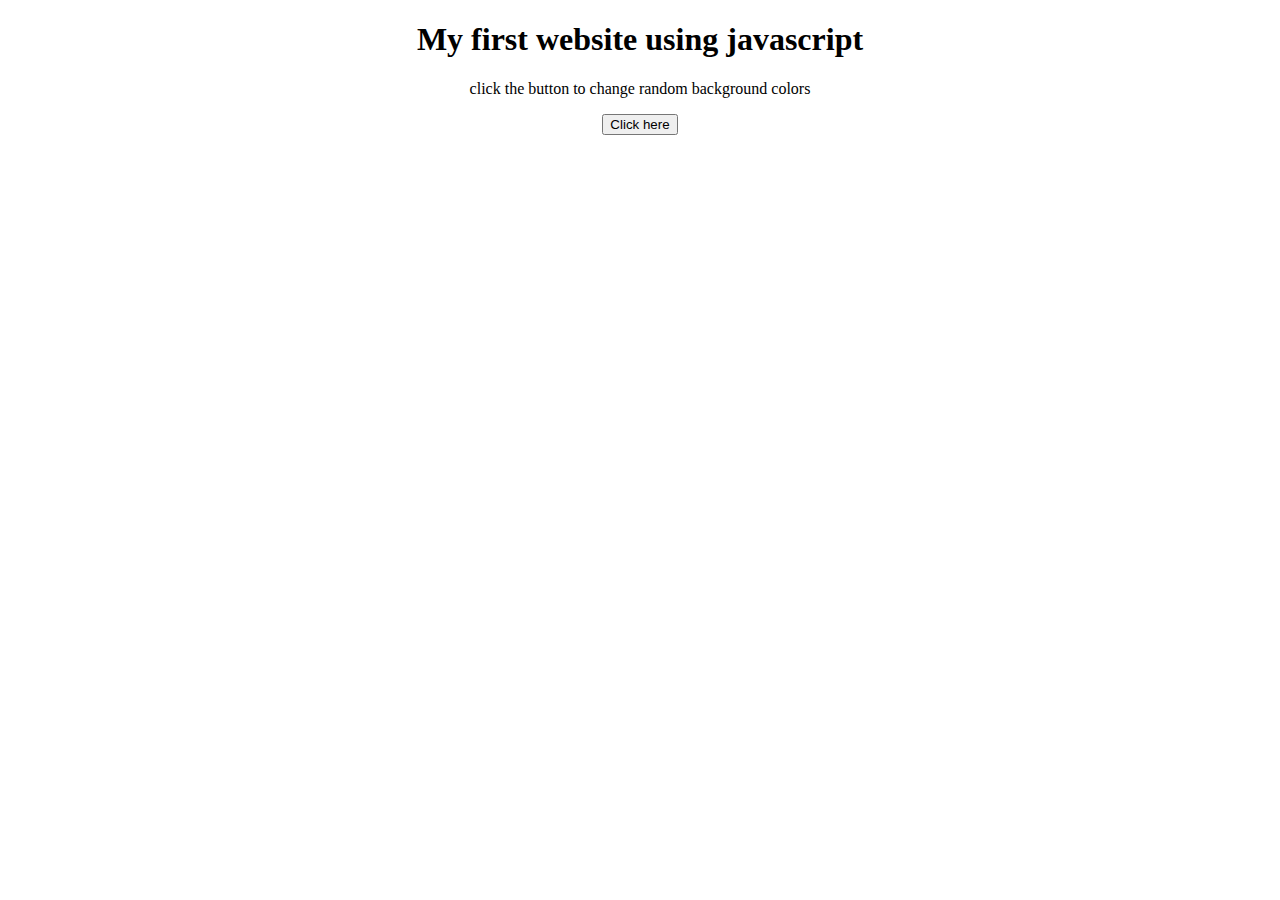
<file: index.html>
<!DOCTYPE HTML> 
<html> 
    <head> 
       <script src="index.js"></script>  
    </head> 
      
    <body style = "text-align:center;">
           <h1>My first website using javascript</h1> 
           <p> click the button to change random background colors</P>
         
        <button onclick = "random_bg_color()"> 
          Click here
       </button>
         </body> 
      </html>
</file>
